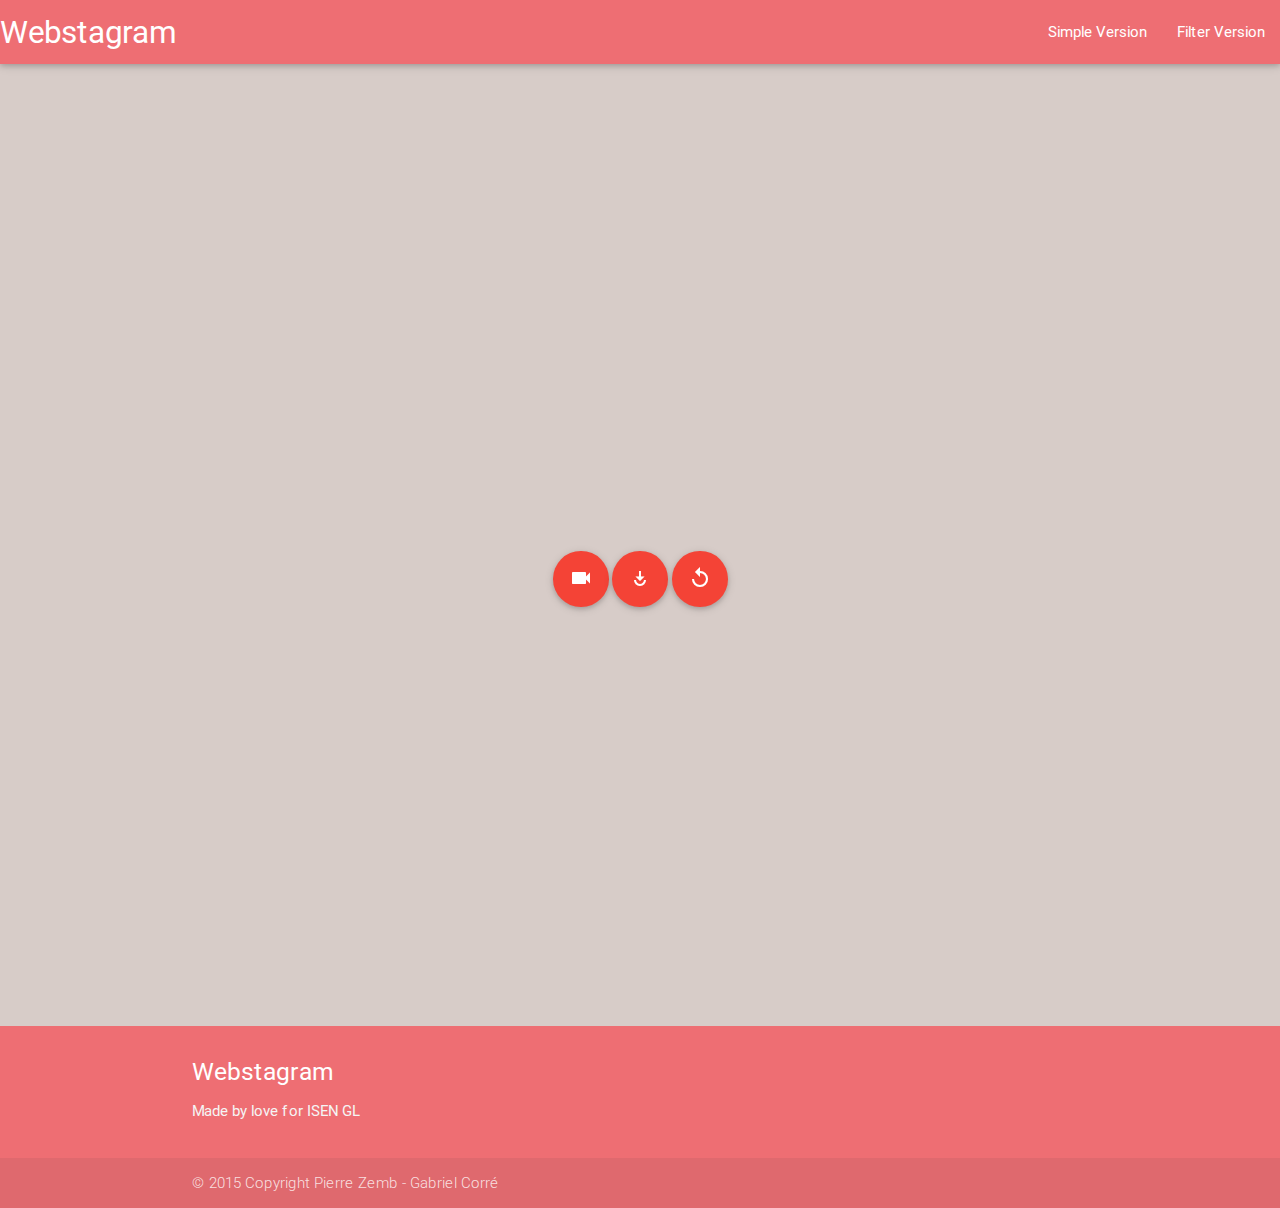
<file: index.html>
<!DOCTYPE html>
<html>
<head>
  <!--Import Google Icon Font-->
  <link href="css/lol.css" rel="stylesheet">
  <!--Import materialize.css-->
  <link type="text/css" rel="stylesheet" href="css/materialize.min.css"  media="screen,projection"/>
   <link rel="stylesheet" href="css/leaflet.css" />

  <!--Let browser know website is optimized for mobile-->
  <meta name="viewport" content="width=device-width, initial-scale=1.0"/>
  <meta charset="utf-8"/> 
</head>

<body class="brown lighten-4"> 

    <nav>
    <div class="nav-wrapper">
<a href="#" class="brand-logo">Webstagram</a>
      <ul id="nav-mobile" class="right hide-on-med-and-down">
        <li><a href="index.html">Simple Version</a></li>
        <li><a href="filter.html">Filter Version</a></li>
      </ul>
    </div>
  </nav>

  <div class="row">
  <center>
      <div class="col l12 s12" id="tripmeter">
        <video id="video" width="640" height="480" style="display:none;"></video>
        <canvas id="canvas" width="640" height="480"></canvas> 
        <div style="text-align:center">
          <a id="snap" class="btn-floating btn-large waves-effect waves-light red"><i class="material-icons">videocam</i></a>
          <a id="dl" class="btn-floating btn-large waves-effect waves-light red"><i class="material-icons">play_for_work</i></a>
          <a id="replay" class="btn-floating btn-large waves-effect waves-light red"><i class="material-icons">replay</i></a>
        </div>
      </div>
  </center>
  </div>
   <div id="map" style="height: 380px;"></div>

  <footer class="page-footer">
    <div class="container">
      <div class="row">
        <div class="col l6 s12">
          <h5 class="white-text">Webstagram</h5>
          <p class="grey-text text-lighten-4">Made by love for ISEN GL</p>
        </div>
      </div>
    </div>
    <div class="footer-copyright">
      <div class="container">
        © 2015 Copyright Pierre Zemb - Gabriel Corré
      </div>
    </div>
  </footer>


  <!--Import jQuery before materialize.js-->
  <script type="text/javascript" src="https://code.jquery.com/jquery-2.1.1.min.js"></script>
  <script type="text/javascript" src="js/materialize.min.js"></script>
  <script type="text/javascript" src="js/leaflet.js"></script>
  <script type="text/javascript" src="js/main.js"></script>
</body>
</html>
</file>
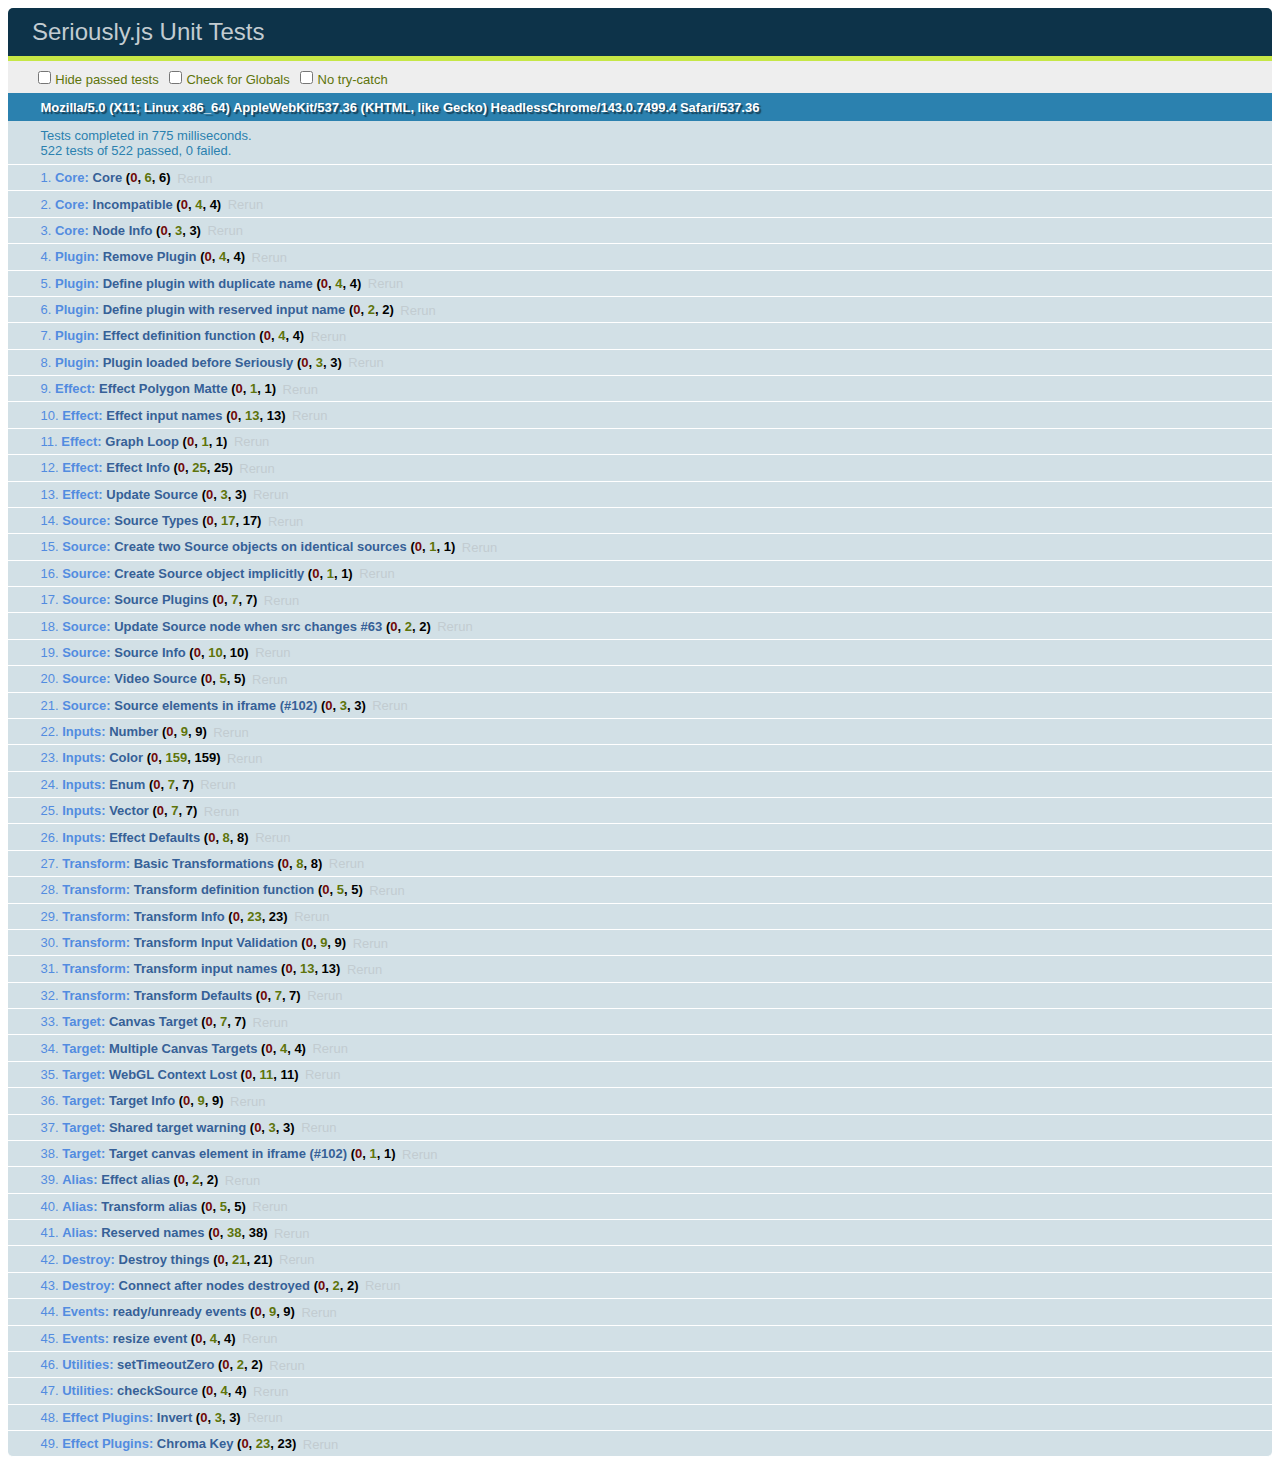
<file: js/test/index.html>
<!DOCTYPE html>
<html>
<head>
	<title>Seriously.js Plugin Unit Tests</title>
	<link rel="stylesheet" href="qunit/qunit.css" type="text/css" media="screen">
	<script src="qunit/qunit.js"></script>

	<script src="../lib/webgl-debug.js"></script>
	<script src="seriously.unit.setup.js"></script>
	<script src="../seriously.js"></script>
	<script src="../sources/seriously.imagedata.js"></script>
	<script src="../sources/seriously.array.js"></script>
	<script src="../lib/require.js"></script>
	<script type="text/javascript">
		require.config({
			baseUrl: '../'
		});
	</script>
	<script src="seriously.unit.js"></script>
	<style>
	
	#colorbars {
		display: none;
	}
	
	</style>
</head>
<body>
	<h1 id="qunit-header">Seriously.js Unit Tests</h1>
	<h2 id="qunit-banner"></h2>
	<div id="qunit-testrunner-toolbar"></div>
	<h2 id="qunit-userAgent"></h2>
	<ol id="qunit-tests"></ol>
	<div id="qunit-fixture">

	</div>
	<!-- todo: package our own video file -->
<!--
	<video id="video"
		controls>

		<source id="mp4"
			src="http://videos.mozilla.org/serv/webmademovies/wtfpopcorn.mp4"
			type='video/mp4; codecs="avc1, mp4a"'>

		<source id="webm"
			src="http://videos.mozilla.org/serv/webmademovies/wtfpopcorn.mp4"
			type='video/webm; codecs="vp8, vorbis"'>

		<source id="ogv"
			src="http://videos.mozilla.org/serv/webmademovies/wtfpopcorn.ogv"
			type='video/ogg; codecs="theora, vorbis"'>

		<p>Your user agent does not support the HTML5 Video element.</p>

	</video>
-->
	<div id="container"></div>
	<img src="[data-uri]" id="colorbars"/>
</body>
</html>
</file>
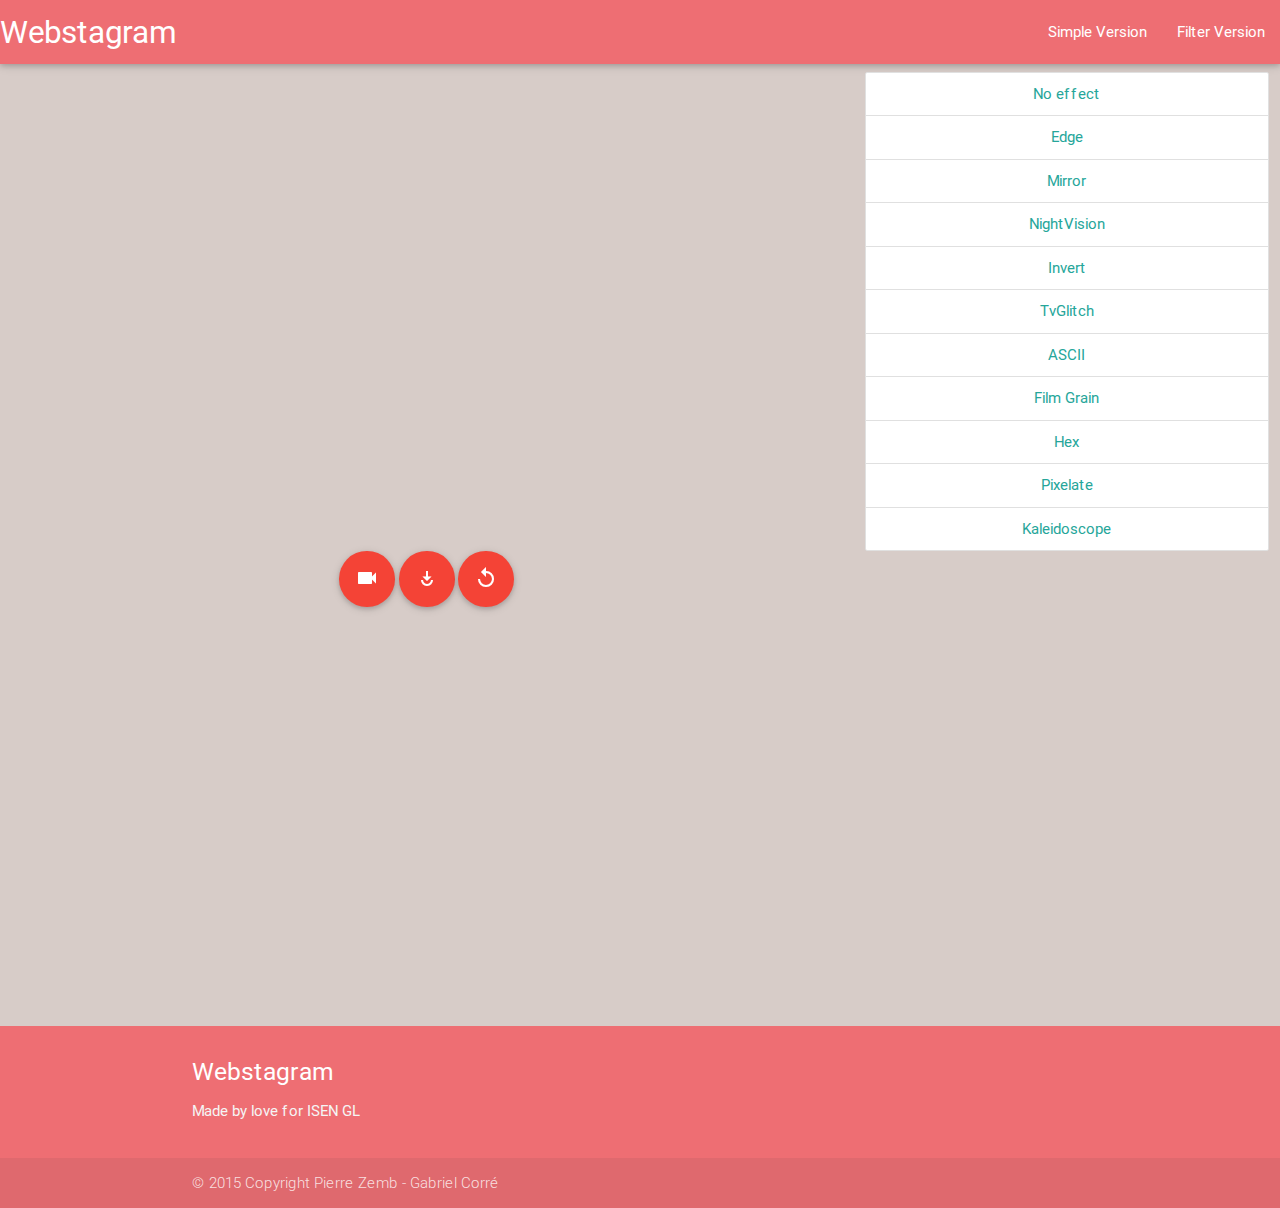
<file: filter.html>
<!DOCTYPE html>
<html>
<head>
  <!--Import Google Icon Font-->
  <link href="css/lol.css" rel="stylesheet">
  <!--Import materialize.css-->
  <link type="text/css" rel="stylesheet" href="css/materialize.min.css"  media="screen,projection"/>
   <link rel="stylesheet" href="css/leaflet.css" />

  <!--Let browser know website is optimized for mobile-->
  <meta name="viewport" content="width=device-width, initial-scale=1.0"/>
  <meta charset="utf-8"/> 
</head>

<body class="brown lighten-4">

    <nav>
    <div class="nav-wrapper">
<a href="#" class="brand-logo">Webstagram</a>
      <ul id="nav-mobile" class="right hide-on-med-and-down">
        <li><a href="index.html">Simple Version</a></li>
        <li><a href="filter.html">Filter Version</a></li>
      </ul>
    </div>
  </nav>

  <div class="row">
    <center>
      <div class="col l8 s12" id="tripmeter">
        <video id="source" width="320" height="240" style="display:none;"></video>
        <canvas id="target" width="640" height="480"></canvas> 
        <div style="text-align:center">
          <a id="snap" class="btn-floating btn-large waves-effect waves-light red"><i class="material-icons">videocam</i></a>
          <a id="dl" class="btn-floating btn-large waves-effect waves-light red"><i class="material-icons">play_for_work</i></a>
          <a id="replay" class="btn-floating btn-large waves-effect waves-light red"><i class="material-icons">replay</i></a>
        </div>
      </div>


      <div class="col l4 s12">
        <div class="collection">
          <a href="#!" id="EffectNone" class="collection-item">No effect</a>
          <a href="#!" id="EffectEdge" class="collection-item">Edge</a>
          <a href="#!" id="EffectMirror" class="collection-item">Mirror</a>
          <a href="#!" id="EffectNightVision" class="collection-item">NightVision</a>
          <a href="#!" id="EffectInvert" class="collection-item">Invert</a>
          <a href="#!" id="EffectTvGlitch" class="collection-item">TvGlitch</a>
          <a href="#!" id="EffectAscii" class="collection-item">ASCII</a>
          <a href="#!" id="Effectfilmgrain" class="collection-item">Film Grain</a>
          <a href="#!" id="Effecthex" class="collection-item">Hex</a>
          <a href="#!" id="EffectPixelate" class="collection-item">Pixelate</a>
          <a href="#!" id="EffectKaleidoscope" class="collection-item">Kaleidoscope</a>
        </div>
      </div>
    </div>
  </center>

  <div class="row" id="map" style="height:380px;"></div>
  <footer class="page-footer">
    <div class="container">
      <div class="row">
        <div class="col l6 s12">
          <h5 class="white-text">Webstagram</h5>
          <p class="grey-text text-lighten-4">Made by love for ISEN GL</p>
        </div>
      </div>
    </div>
    <div class="footer-copyright">
      <div class="container">
        © 2015 Copyright Pierre Zemb - Gabriel Corré
      </div>
    </div>
  </footer>

  <!--Import jQuery before materialize.js-->
  <script type="text/javascript" src="https://code.jquery.com/jquery-2.1.1.min.js"></script>
  <script type="text/javascript" src="js/materialize.min.js"></script>
  <script src="js/seriously.js"></script>
  <script src="js/effects/seriously.invert.js"></script>
  <script src="js/effects/seriously.ascii.js"></script>
  <script src="js/effects/seriously.nightvision.js"></script>
  <script src="js/effects/seriously.pixelate.js"></script>
  <script src="js/effects/seriously.kaleidoscope.js"></script>
  <script src="js/effects/seriously.hex.js"></script>
  <script src="js/effects/seriously.filmgrain.js"></script>
  <script src="js/effects/seriously.tvglitch.js"></script>
  <script src="js/effects/seriously.mirror.js"></script>
  <script src="js/effects/seriously.edge.js"></script>
  <script src="js/effects/seriously.split.js"></script>
  <script type="text/javascript" src="js/leaflet.js"></script>
  <script type="text/javascript" src="js/filter.js"></script>
</body>
</html>
</file>
<file: css/lol.css>
@font-face {
  font-family: 'Material Icons';
  font-style: normal;
  font-weight: 400;
  src: local('Material Icons'), local('MaterialIcons-Regular'), url(2fcrYFNaTjcS6g4U3t-Y5UEw0lE80llgEseQY3FEmqw.woff2) format('woff2');
}

.material-icons {
  font-family: 'Material Icons';
  font-weight: normal;
  font-style: normal;
  font-size: 24px;
  line-height: 1;
  letter-spacing: normal;
  text-transform: none;
  display: inline-block;
  white-space: nowrap;
  word-wrap: normal;
  direction: ltr;
  -moz-font-feature-settings: 'liga';
  -moz-osx-font-smoothing: grayscale;
}
</file>
<file: css/leaflet.css>
/* required styles */

.leaflet-map-pane,
.leaflet-tile,
.leaflet-marker-icon,
.leaflet-marker-shadow,
.leaflet-tile-pane,
.leaflet-tile-container,
.leaflet-overlay-pane,
.leaflet-shadow-pane,
.leaflet-marker-pane,
.leaflet-popup-pane,
.leaflet-overlay-pane svg,
.leaflet-zoom-box,
.leaflet-image-layer,
.leaflet-layer {
	position: absolute;
	left: 0;
	top: 0;
	}
.leaflet-container {
	overflow: hidden;
	-ms-touch-action: none;
	touch-action: none;
	}
.leaflet-tile,
.leaflet-marker-icon,
.leaflet-marker-shadow {
	-webkit-user-select: none;
	   -moz-user-select: none;
	        user-select: none;
	-webkit-user-drag: none;
	}
.leaflet-marker-icon,
.leaflet-marker-shadow {
	display: block;
	}
/* map is broken in FF if you have max-width: 100% on tiles */
.leaflet-container img {
	max-width: none !important;
	}
/* stupid Android 2 doesn't understand "max-width: none" properly */
.leaflet-container img.leaflet-image-layer {
	max-width: 15000px !important;
	}
.leaflet-tile {
	filter: inherit;
	visibility: hidden;
	}
.leaflet-tile-loaded {
	visibility: inherit;
	}
.leaflet-zoom-box {
	width: 0;
	height: 0;
	}
/* workaround for https://bugzilla.mozilla.org/show_bug.cgi?id=888319 */
.leaflet-overlay-pane svg {
	-moz-user-select: none;
	}

.leaflet-tile-pane    { z-index: 2; }
.leaflet-objects-pane { z-index: 3; }
.leaflet-overlay-pane { z-index: 4; }
.leaflet-shadow-pane  { z-index: 5; }
.leaflet-marker-pane  { z-index: 6; }
.leaflet-popup-pane   { z-index: 7; }

.leaflet-vml-shape {
	width: 1px;
	height: 1px;
	}
.lvml {
	behavior: url(#default#VML);
	display: inline-block;
	position: absolute;
	}


/* control positioning */

.leaflet-control {
	position: relative;
	z-index: 7;
	pointer-events: auto;
	}
.leaflet-top,
.leaflet-bottom {
	position: absolute;
	z-index: 1000;
	pointer-events: none;
	}
.leaflet-top {
	top: 0;
	}
.leaflet-right {
	right: 0;
	}
.leaflet-bottom {
	bottom: 0;
	}
.leaflet-left {
	left: 0;
	}
.leaflet-control {
	float: left;
	clear: both;
	}
.leaflet-right .leaflet-control {
	float: right;
	}
.leaflet-top .leaflet-control {
	margin-top: 10px;
	}
.leaflet-bottom .leaflet-control {
	margin-bottom: 10px;
	}
.leaflet-left .leaflet-control {
	margin-left: 10px;
	}
.leaflet-right .leaflet-control {
	margin-right: 10px;
	}


/* zoom and fade animations */

.leaflet-fade-anim .leaflet-tile,
.leaflet-fade-anim .leaflet-popup {
	opacity: 0;
	-webkit-transition: opacity 0.2s linear;
	   -moz-transition: opacity 0.2s linear;
	     -o-transition: opacity 0.2s linear;
	        transition: opacity 0.2s linear;
	}
.leaflet-fade-anim .leaflet-tile-loaded,
.leaflet-fade-anim .leaflet-map-pane .leaflet-popup {
	opacity: 1;
	}

.leaflet-zoom-anim .leaflet-zoom-animated {
	-webkit-transition: -webkit-transform 0.25s cubic-bezier(0,0,0.25,1);
	   -moz-transition:    -moz-transform 0.25s cubic-bezier(0,0,0.25,1);
	     -o-transition:      -o-transform 0.25s cubic-bezier(0,0,0.25,1);
	        transition:         transform 0.25s cubic-bezier(0,0,0.25,1);
	}
.leaflet-zoom-anim .leaflet-tile,
.leaflet-pan-anim .leaflet-tile,
.leaflet-touching .leaflet-zoom-animated {
	-webkit-transition: none;
	   -moz-transition: none;
	     -o-transition: none;
	        transition: none;
	}

.leaflet-zoom-anim .leaflet-zoom-hide {
	visibility: hidden;
	}


/* cursors */

.leaflet-clickable {
	cursor: pointer;
	}
.leaflet-container {
	cursor: -webkit-grab;
	cursor:    -moz-grab;
	}
.leaflet-popup-pane,
.leaflet-control {
	cursor: auto;
	}
.leaflet-dragging .leaflet-container,
.leaflet-dragging .leaflet-clickable {
	cursor: move;
	cursor: -webkit-grabbing;
	cursor:    -moz-grabbing;
	}


/* visual tweaks */

.leaflet-container {
	background: #ddd;
	outline: 0;
	}
.leaflet-container a {
	color: #0078A8;
	}
.leaflet-container a.leaflet-active {
	outline: 2px solid orange;
	}
.leaflet-zoom-box {
	border: 2px dotted #38f;
	background: rgba(255,255,255,0.5);
	}


/* general typography */
.leaflet-container {
	font: 12px/1.5 "Helvetica Neue", Arial, Helvetica, sans-serif;
	}


/* general toolbar styles */

.leaflet-bar {
	box-shadow: 0 1px 5px rgba(0,0,0,0.65);
	border-radius: 4px;
	}
.leaflet-bar a,
.leaflet-bar a:hover {
	background-color: #fff;
	border-bottom: 1px solid #ccc;
	width: 26px;
	height: 26px;
	line-height: 26px;
	display: block;
	text-align: center;
	text-decoration: none;
	color: black;
	}
.leaflet-bar a,
.leaflet-control-layers-toggle {
	background-position: 50% 50%;
	background-repeat: no-repeat;
	display: block;
	}
.leaflet-bar a:hover {
	background-color: #f4f4f4;
	}
.leaflet-bar a:first-child {
	border-top-left-radius: 4px;
	border-top-right-radius: 4px;
	}
.leaflet-bar a:last-child {
	border-bottom-left-radius: 4px;
	border-bottom-right-radius: 4px;
	border-bottom: none;
	}
.leaflet-bar a.leaflet-disabled {
	cursor: default;
	background-color: #f4f4f4;
	color: #bbb;
	}

.leaflet-touch .leaflet-bar a {
	width: 30px;
	height: 30px;
	line-height: 30px;
	}


/* zoom control */

.leaflet-control-zoom-in,
.leaflet-control-zoom-out {
	font: bold 18px 'Lucida Console', Monaco, monospace;
	text-indent: 1px;
	}
.leaflet-control-zoom-out {
	font-size: 20px;
	}

.leaflet-touch .leaflet-control-zoom-in {
	font-size: 22px;
	}
.leaflet-touch .leaflet-control-zoom-out {
	font-size: 24px;
	}


/* layers control */

.leaflet-control-layers {
	box-shadow: 0 1px 5px rgba(0,0,0,0.4);
	background: #fff;
	border-radius: 5px;
	}
.leaflet-control-layers-toggle {
	background-image: url(../img/layers.png);
	width: 36px;
	height: 36px;
	}
.leaflet-retina .leaflet-control-layers-toggle {
	background-image: url(../img/layers-2x.png);
	background-size: 26px 26px;
	}
.leaflet-touch .leaflet-control-layers-toggle {
	width: 44px;
	height: 44px;
	}
.leaflet-control-layers .leaflet-control-layers-list,
.leaflet-control-layers-expanded .leaflet-control-layers-toggle {
	display: none;
	}
.leaflet-control-layers-expanded .leaflet-control-layers-list {
	display: block;
	position: relative;
	}
.leaflet-control-layers-expanded {
	padding: 6px 10px 6px 6px;
	color: #333;
	background: #fff;
	}
.leaflet-control-layers-selector {
	margin-top: 2px;
	position: relative;
	top: 1px;
	}
.leaflet-control-layers label {
	display: block;
	}
.leaflet-control-layers-separator {
	height: 0;
	border-top: 1px solid #ddd;
	margin: 5px -10px 5px -6px;
	}


/* attribution and scale controls */

.leaflet-container .leaflet-control-attribution {
	background: #fff;
	background: rgba(255, 255, 255, 0.7);
	margin: 0;
	}
.leaflet-control-attribution,
.leaflet-control-scale-line {
	padding: 0 5px;
	color: #333;
	}
.leaflet-control-attribution a {
	text-decoration: none;
	}
.leaflet-control-attribution a:hover {
	text-decoration: underline;
	}
.leaflet-container .leaflet-control-attribution,
.leaflet-container .leaflet-control-scale {
	font-size: 11px;
	}
.leaflet-left .leaflet-control-scale {
	margin-left: 5px;
	}
.leaflet-bottom .leaflet-control-scale {
	margin-bottom: 5px;
	}
.leaflet-control-scale-line {
	border: 2px solid #777;
	border-top: none;
	line-height: 1.1;
	padding: 2px 5px 1px;
	font-size: 11px;
	white-space: nowrap;
	overflow: hidden;
	-moz-box-sizing: content-box;
	     box-sizing: content-box;

	background: #fff;
	background: rgba(255, 255, 255, 0.5);
	}
.leaflet-control-scale-line:not(:first-child) {
	border-top: 2px solid #777;
	border-bottom: none;
	margin-top: -2px;
	}
.leaflet-control-scale-line:not(:first-child):not(:last-child) {
	border-bottom: 2px solid #777;
	}

.leaflet-touch .leaflet-control-attribution,
.leaflet-touch .leaflet-control-layers,
.leaflet-touch .leaflet-bar {
	box-shadow: none;
	}
.leaflet-touch .leaflet-control-layers,
.leaflet-touch .leaflet-bar {
	border: 2px solid rgba(0,0,0,0.2);
	background-clip: padding-box;
	}


/* popup */

.leaflet-popup {
	position: absolute;
	text-align: center;
	}
.leaflet-popup-content-wrapper {
	padding: 1px;
	text-align: left;
	border-radius: 12px;
	}
.leaflet-popup-content {
	margin: 13px 19px;
	line-height: 1.4;
	}
.leaflet-popup-content p {
	margin: 18px 0;
	}
.leaflet-popup-tip-container {
	margin: 0 auto;
	width: 40px;
	height: 20px;
	position: relative;
	overflow: hidden;
	}
.leaflet-popup-tip {
	width: 17px;
	height: 17px;
	padding: 1px;

	margin: -10px auto 0;

	-webkit-transform: rotate(45deg);
	   -moz-transform: rotate(45deg);
	    -ms-transform: rotate(45deg);
	     -o-transform: rotate(45deg);
	        transform: rotate(45deg);
	}
.leaflet-popup-content-wrapper,
.leaflet-popup-tip {
	background: white;

	box-shadow: 0 3px 14px rgba(0,0,0,0.4);
	}
.leaflet-container a.leaflet-popup-close-button {
	position: absolute;
	top: 0;
	right: 0;
	padding: 4px 4px 0 0;
	text-align: center;
	width: 18px;
	height: 14px;
	font: 16px/14px Tahoma, Verdana, sans-serif;
	color: #c3c3c3;
	text-decoration: none;
	font-weight: bold;
	background: transparent;
	}
.leaflet-container a.leaflet-popup-close-button:hover {
	color: #999;
	}
.leaflet-popup-scrolled {
	overflow: auto;
	border-bottom: 1px solid #ddd;
	border-top: 1px solid #ddd;
	}

.leaflet-oldie .leaflet-popup-content-wrapper {
	zoom: 1;
	}
.leaflet-oldie .leaflet-popup-tip {
	width: 24px;
	margin: 0 auto;

	-ms-filter: "progid:DXImageTransform.Microsoft.Matrix(M11=0.70710678, M12=0.70710678, M21=-0.70710678, M22=0.70710678)";
	filter: progid:DXImageTransform.Microsoft.Matrix(M11=0.70710678, M12=0.70710678, M21=-0.70710678, M22=0.70710678);
	}
.leaflet-oldie .leaflet-popup-tip-container {
	margin-top: -1px;
	}

.leaflet-oldie .leaflet-control-zoom,
.leaflet-oldie .leaflet-control-layers,
.leaflet-oldie .leaflet-popup-content-wrapper,
.leaflet-oldie .leaflet-popup-tip {
	border: 1px solid #999;
	}


/* div icon */

.leaflet-div-icon {
	background: #fff;
	border: 1px solid #666;
	}
</file>
<file: js/test/qunit/qunit.css>
/**
 * QUnit v1.9.0 - A JavaScript Unit Testing Framework
 *
 * http://docs.jquery.com/QUnit
 *
 * Copyright (c) 2012 John Resig, Jörn Zaefferer
 * Dual licensed under the MIT (MIT-LICENSE.txt)
 * or GPL (GPL-LICENSE.txt) licenses.
 */

/** Font Family and Sizes */

#qunit-tests, #qunit-header, #qunit-banner, #qunit-testrunner-toolbar, #qunit-userAgent, #qunit-testresult {
	font-family: "Helvetica Neue Light", "HelveticaNeue-Light", "Helvetica Neue", Calibri, Helvetica, Arial, sans-serif;
}

#qunit-testrunner-toolbar, #qunit-userAgent, #qunit-testresult, #qunit-tests li { font-size: small; }
#qunit-tests { font-size: smaller; }


/** Resets */

#qunit-tests, #qunit-tests ol, #qunit-header, #qunit-banner, #qunit-userAgent, #qunit-testresult {
	margin: 0;
	padding: 0;
}


/** Header */

#qunit-header {
	padding: 0.5em 0 0.5em 1em;

	color: #8699a4;
	background-color: #0d3349;

	font-size: 1.5em;
	line-height: 1em;
	font-weight: normal;

	border-radius: 5px 5px 0 0;
	-moz-border-radius: 5px 5px 0 0;
	-webkit-border-top-right-radius: 5px;
	-webkit-border-top-left-radius: 5px;
}

#qunit-header a {
	text-decoration: none;
	color: #c2ccd1;
}

#qunit-header a:hover,
#qunit-header a:focus {
	color: #fff;
}

#qunit-testrunner-toolbar label {
	display: inline-block;
	padding: 0 .5em 0 .1em;
}

#qunit-banner {
	height: 5px;
}

#qunit-testrunner-toolbar {
	padding: 0.5em 0 0.5em 2em;
	color: #5E740B;
	background-color: #eee;
}

#qunit-userAgent {
	padding: 0.5em 0 0.5em 2.5em;
	background-color: #2b81af;
	color: #fff;
	text-shadow: rgba(0, 0, 0, 0.5) 2px 2px 1px;
}


/** Tests: Pass/Fail */

#qunit-tests {
	list-style-position: inside;
}

#qunit-tests li {
	padding: 0.4em 0.5em 0.4em 2.5em;
	border-bottom: 1px solid #fff;
	list-style-position: inside;
}

#qunit-tests.hidepass li.pass, #qunit-tests.hidepass li.running  {
	display: none;
}

#qunit-tests li strong {
	cursor: pointer;
}

#qunit-tests li a {
	padding: 0.5em;
	color: #c2ccd1;
	text-decoration: none;
}
#qunit-tests li a:hover,
#qunit-tests li a:focus {
	color: #000;
}

#qunit-tests ol {
	margin-top: 0.5em;
	padding: 0.5em;

	background-color: #fff;

	border-radius: 5px;
	-moz-border-radius: 5px;
	-webkit-border-radius: 5px;
}

#qunit-tests table {
	border-collapse: collapse;
	margin-top: .2em;
}

#qunit-tests th {
	text-align: right;
	vertical-align: top;
	padding: 0 .5em 0 0;
}

#qunit-tests td {
	vertical-align: top;
}

#qunit-tests pre {
	margin: 0;
	white-space: pre-wrap;
	word-wrap: break-word;
}

#qunit-tests del {
	background-color: #e0f2be;
	color: #374e0c;
	text-decoration: none;
}

#qunit-tests ins {
	background-color: #ffcaca;
	color: #500;
	text-decoration: none;
}

/*** Test Counts */

#qunit-tests b.counts                       { color: black; }
#qunit-tests b.passed                       { color: #5E740B; }
#qunit-tests b.failed                       { color: #710909; }

#qunit-tests li li {
	padding: 5px;
	background-color: #fff;
	border-bottom: none;
	list-style-position: inside;
}

/*** Passing Styles */

#qunit-tests li li.pass {
	color: #3c510c;
	background-color: #fff;
	border-left: 10px solid #C6E746;
}

#qunit-tests .pass                          { color: #528CE0; background-color: #D2E0E6; }
#qunit-tests .pass .test-name               { color: #366097; }

#qunit-tests .pass .test-actual,
#qunit-tests .pass .test-expected           { color: #999999; }

#qunit-banner.qunit-pass                    { background-color: #C6E746; }

/*** Failing Styles */

#qunit-tests li li.fail {
	color: #710909;
	background-color: #fff;
	border-left: 10px solid #EE5757;
	white-space: pre;
}

#qunit-tests > li:last-child {
	border-radius: 0 0 5px 5px;
	-moz-border-radius: 0 0 5px 5px;
	-webkit-border-bottom-right-radius: 5px;
	-webkit-border-bottom-left-radius: 5px;
}

#qunit-tests .fail                          { color: #000000; background-color: #EE5757; }
#qunit-tests .fail .test-name,
#qunit-tests .fail .module-name             { color: #000000; }

#qunit-tests .fail .test-actual             { color: #EE5757; }
#qunit-tests .fail .test-expected           { color: green;   }

#qunit-banner.qunit-fail                    { background-color: #EE5757; }


/** Result */

#qunit-testresult {
	padding: 0.5em 0.5em 0.5em 2.5em;

	color: #2b81af;
	background-color: #D2E0E6;

	border-bottom: 1px solid white;
}
#qunit-testresult .module-name {
	font-weight: bold;
}

/** Fixture */

#qunit-fixture {
	position: absolute;
	top: -10000px;
	left: -10000px;
	width: 1000px;
	height: 1000px;
}
</file>
